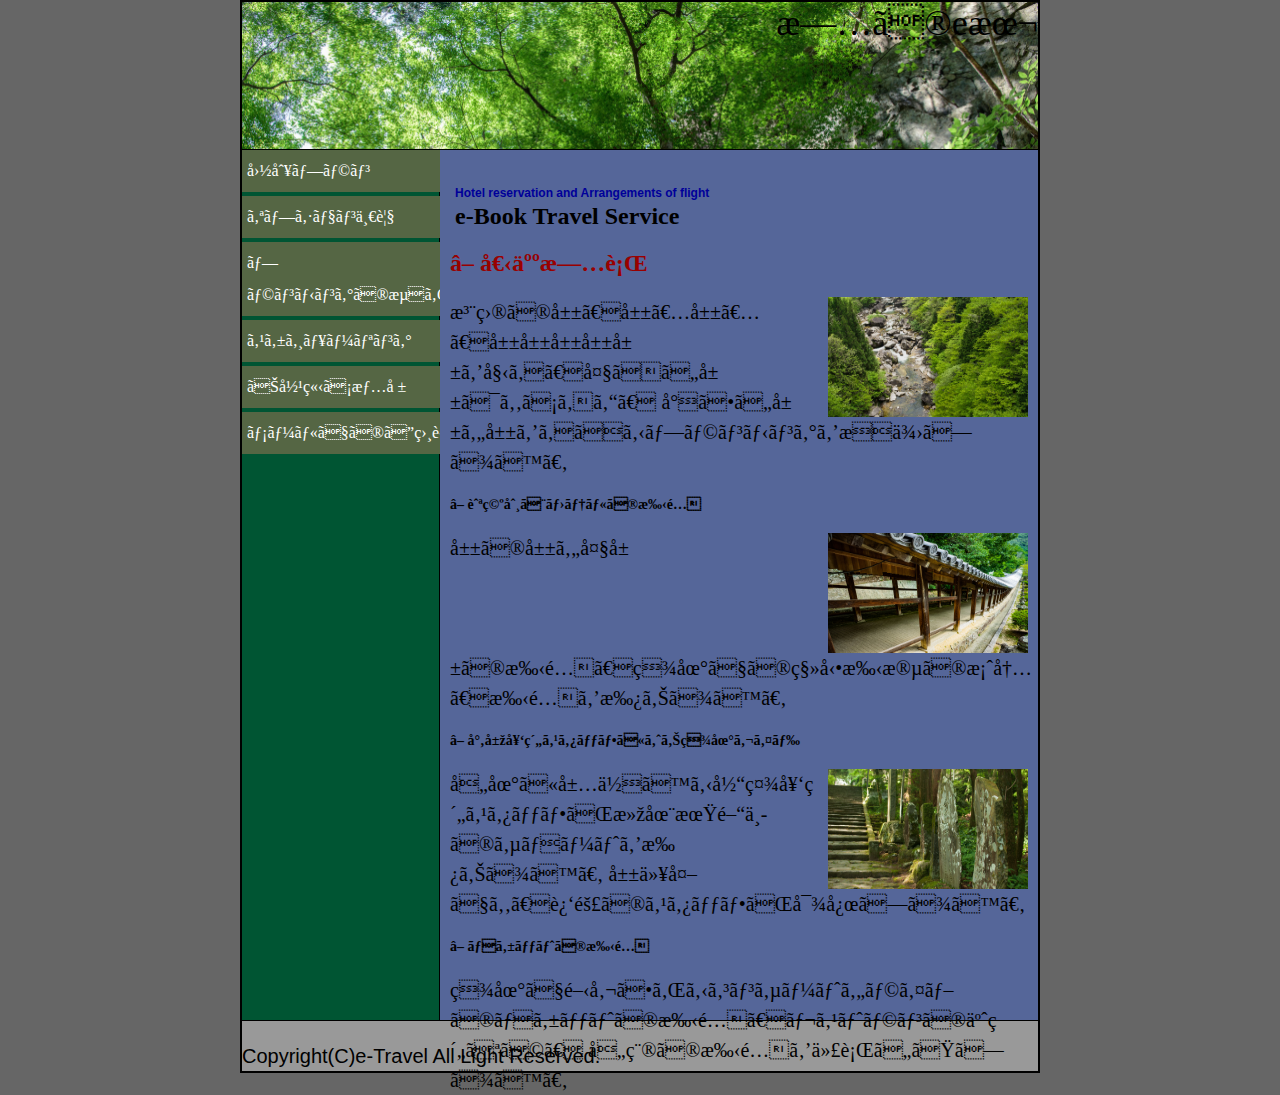
<file: index.html>
<!DOCTYPE html>
<html lang="ja">
<head>
  <meta charset="monospace">
  <meta name="viewport"content="width=device-width" />
  <title>練習用</title>
  <link rel="stylesheet"
  href="practice/../practice.css">
</head>
<body>

<div class="page">

<header>
旅のe本
</header>

<div class="menu">
<ul>
<li><a href="page1.html">国別プラン</a></li>
<li><a href="page1.html">オプション一覧</a></li>
<li><a href="page1.html">プランニングの流れ</a></li>
<li><a href="page1.html">スケジューリング</a></li>
<li><a href="page1.html">お役立ち情報</a></li>
<li><a href="mailto:taguchi@gmail.com">メールでのご相談</a></li>
</ul>
</div>

<div class="main">
<h1><span class="comment">
Hotel reservation and Arrangements of flight
</span><br>
e-Book Travel Service
</h1>

<h2>■個人旅行</h2>
<p><img src="kibitu.png" width="200" height="120" class="right">
注目の山、山々山々、山山山山山を始め、大きい山はもちろん、
小さい山や山をめぐるプランニングを提供します。
</p>
<h3>■航空券とホテルの手配</h3>
<p><img src="kibitu2.png" width="200" height="120" class="right">
山の山や大山の手配、現地での移動手段の案内、手配を承ります。
</p>

<h3>■専属契約スタッフにより現地ガイド</h3>
<p><img src="kibitu3.png" width="200" height="120" class="right">
  各地に居住する当社契約スタッフが滞在期間中のサポートを承ります。
山以外でも、近隣のスタッフが対応します。
</p>

<h3>■チケットの手配</h3>
<p>
  現地で開催されるコンサートやライブのチケットの手配、レストランの予約など、
各種の手配を代行いたします。
</p>
</div>

<footer>
<p>Copyright(C)e-Travel All Light Reserved.</p>

</footer>

</div>

</body>
</html>
</file>
<file: practice.css>
body {
  margin: 0px;
  padding: 0px;
  background-color: #666666;
  max-width: 100%;
  max-height: 100%;
}

.page {
  width: 800px;
  margin: 0 auto;
}

header {
  margin: 0px;
  padding: 0px;
  height: 147px;
  background-color: #99ffff;
  border-style: solid;
  border-color: #000000;
  border-width: 2px 2px 1px 2px;
  background-image: url(green.png);
  background-repeat: no-repeat;
  background-position: left top;
  background-size: cover;
  font-size: 36px;
  text-align: right;

}

.menu {
  width: 197px;
  height: 870px;
  background-color: #005533;
  border-style: none solid;
  border-width: 0px 1px 0px 2px;
  border-color: #000000;
  float: left;
}

.main  {
  background-color: #556699;
  margin: 0px;
  padding: 10px;
  width: 578px;
  height: 850px;
  border-right-style: solid;
  border-right-width: 2px;
  border-right-color: #000000;
  float: right;

}

footer {
  clear: both;
  background-color: #999;
  margin: 0px;
  height: 50px;
  border-style: solid;
  border-color: #000000;
  border-width: 1px 2px 2px 2px;
  font-family: Arial,sans-serif;
  color: #ffffff;


}

h1 {
  margin-left: 5px;
  font-family: Georgia,serif;
  font-size: 24px;
  color: #000000;

}

.comment {
  font-size: 12px;
  color: #000099;
  font-family: Arial,serif;
}

h2 {
  font-family:
  font-size: 14px;
  color: #990000;
}

h3 {
  font-weight: bold;
  font-size: 14px;
  color: #000000;
  font-family:
  clear: right;

}

.right {
  float: right;
  margin-left: 10px;


}

p {
  font-size: 20px;
  line-height: 1.5em;
  color: #000000;


}

ul {
  list-style: none;
  margin: 0px;
  padding-left: 0px;
}

li {
  width: 100%;
  padding: 5px;
  background-color: #556644;
  margin-bottom: 4px;
  line-height: 2em;
  tent-indent: 1em;
}

.menu a {
  display: block;
  text-decoration: none;
  color: #ffffff;
}

.menu a:hover {
  background-color: #6666ff;
}

.menu a:active{
  background-color: #cc00cc;

}
</file>
